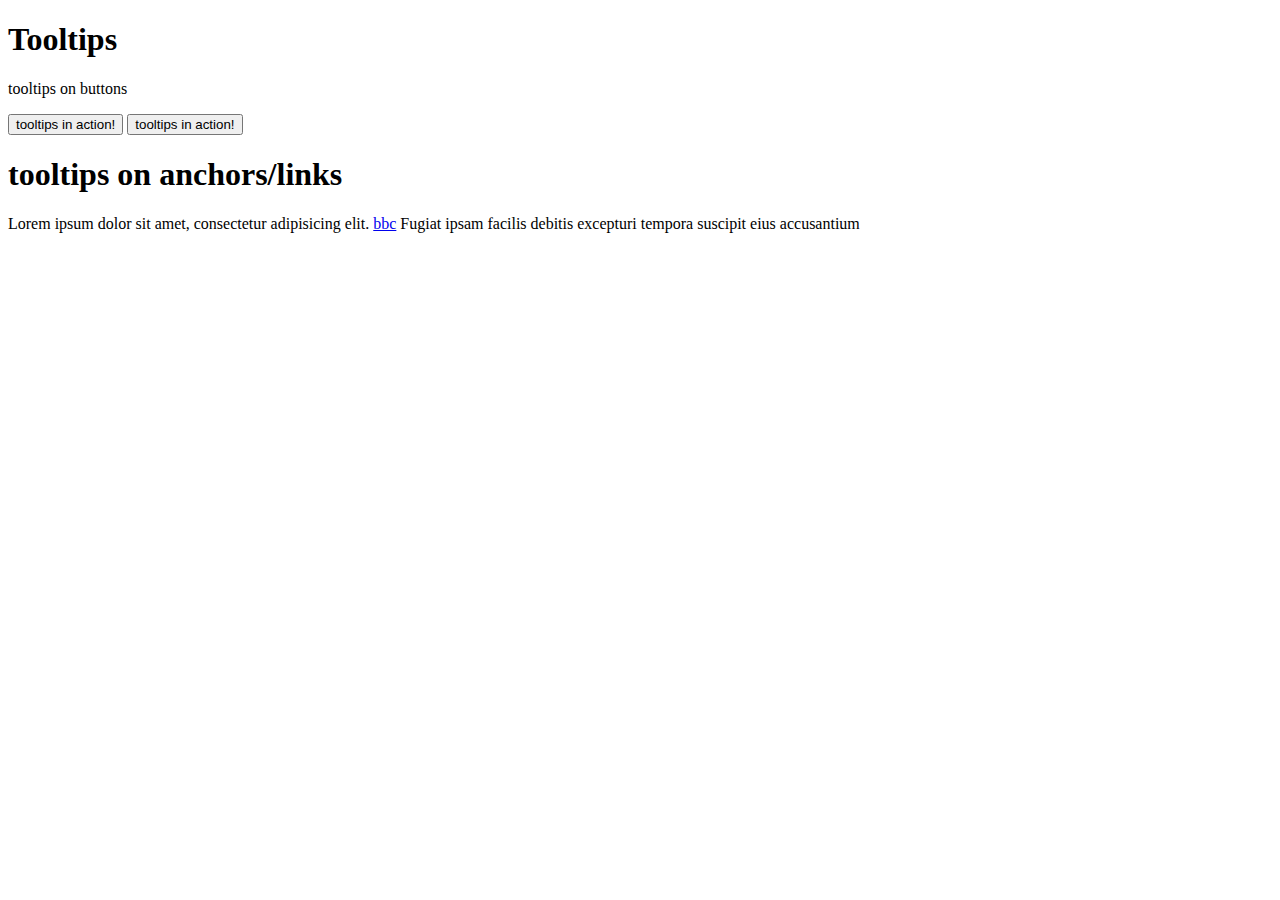
<file: tooltips.html>
<!DOCTYPE html>
<html lang="en">
<head>
    <meta charset="UTF-8">
    <meta http-equiv="X-UA-Compatible" content="IE=edge">
    <meta name="viewport" content="width=device-width, initial-scale=1.0">
    <link href="https://cdn.jsdelivr.net/npm/bootstrap@5.3.0/dist/css/bootstrap.min.css" rel="stylesheet" integrity="sha384-9ndCyUaIbzAi2FUVXJi0CjmCapSmO7SnpJef0486qhLnuZ2cdeRhO02iuK6FUUVM" crossorigin="anonymous">
    <title>Tooltips</title>
</head>
<body>
    <h1>Tooltips</h1>
        <p>tooltips on buttons</p>
    <button type="button" id="myTooltips" class="btn btn-secondary" data-bs-toggle="tooltip" data-bs-placement="bottom" data-bs-title="show bottom">
       tooltips in action!
      </button>
<!--  -->
      <button type="button" id="myTooltips" class="btn btn-secondary" data-bs-toggle="tooltip" data-bs-placement="top" data-bs-title="show msg top">
        tooltips in action!
       </button>

<!--  -->

    <h1>tooltips on anchors/links</h1>
    <p>Lorem ipsum dolor sit amet, consectetur adipisicing elit. <a href="https:www.bbc.com" id="myTooltips" 
        data-bs-placement="bottom" data-bs-title="show msg top" target="_blank">bbc</a> Fugiat ipsam facilis debitis excepturi tempora 
        suscipit eius accusantium 
    </p>





<!--  -->
<script src="https://cdn.jsdelivr.net/npm/@popperjs/core@2.11.8/dist/umd/popper.min.js" integrity="sha384-I7E8VVD/ismYTF4hNIPjVp/Zjvgyol6VFvRkX/vR+Vc4jQkC+hVqc2pM8ODewa9r" crossorigin="anonymous"></script>
<script src="https://cdn.jsdelivr.net/npm/bootstrap@5.3.0/dist/js/bootstrap.min.js" integrity="sha384-fbbOQedDUMZZ5KreZpsbe1LCZPVmfTnH7ois6mU1QK+m14rQ1l2bGBq41eYeM/fS" crossorigin="anonymous"></script>

<!-- js link: make sure the id name is the same as in our button or anchor-tag -->
<script>
    let tooltips = document.querySelectorAll('#myTooltips')
       tooltips.forEach(element => {
               new bootstrap.Tooltip(element)
       });
</script>

</body>
</html>
</file>
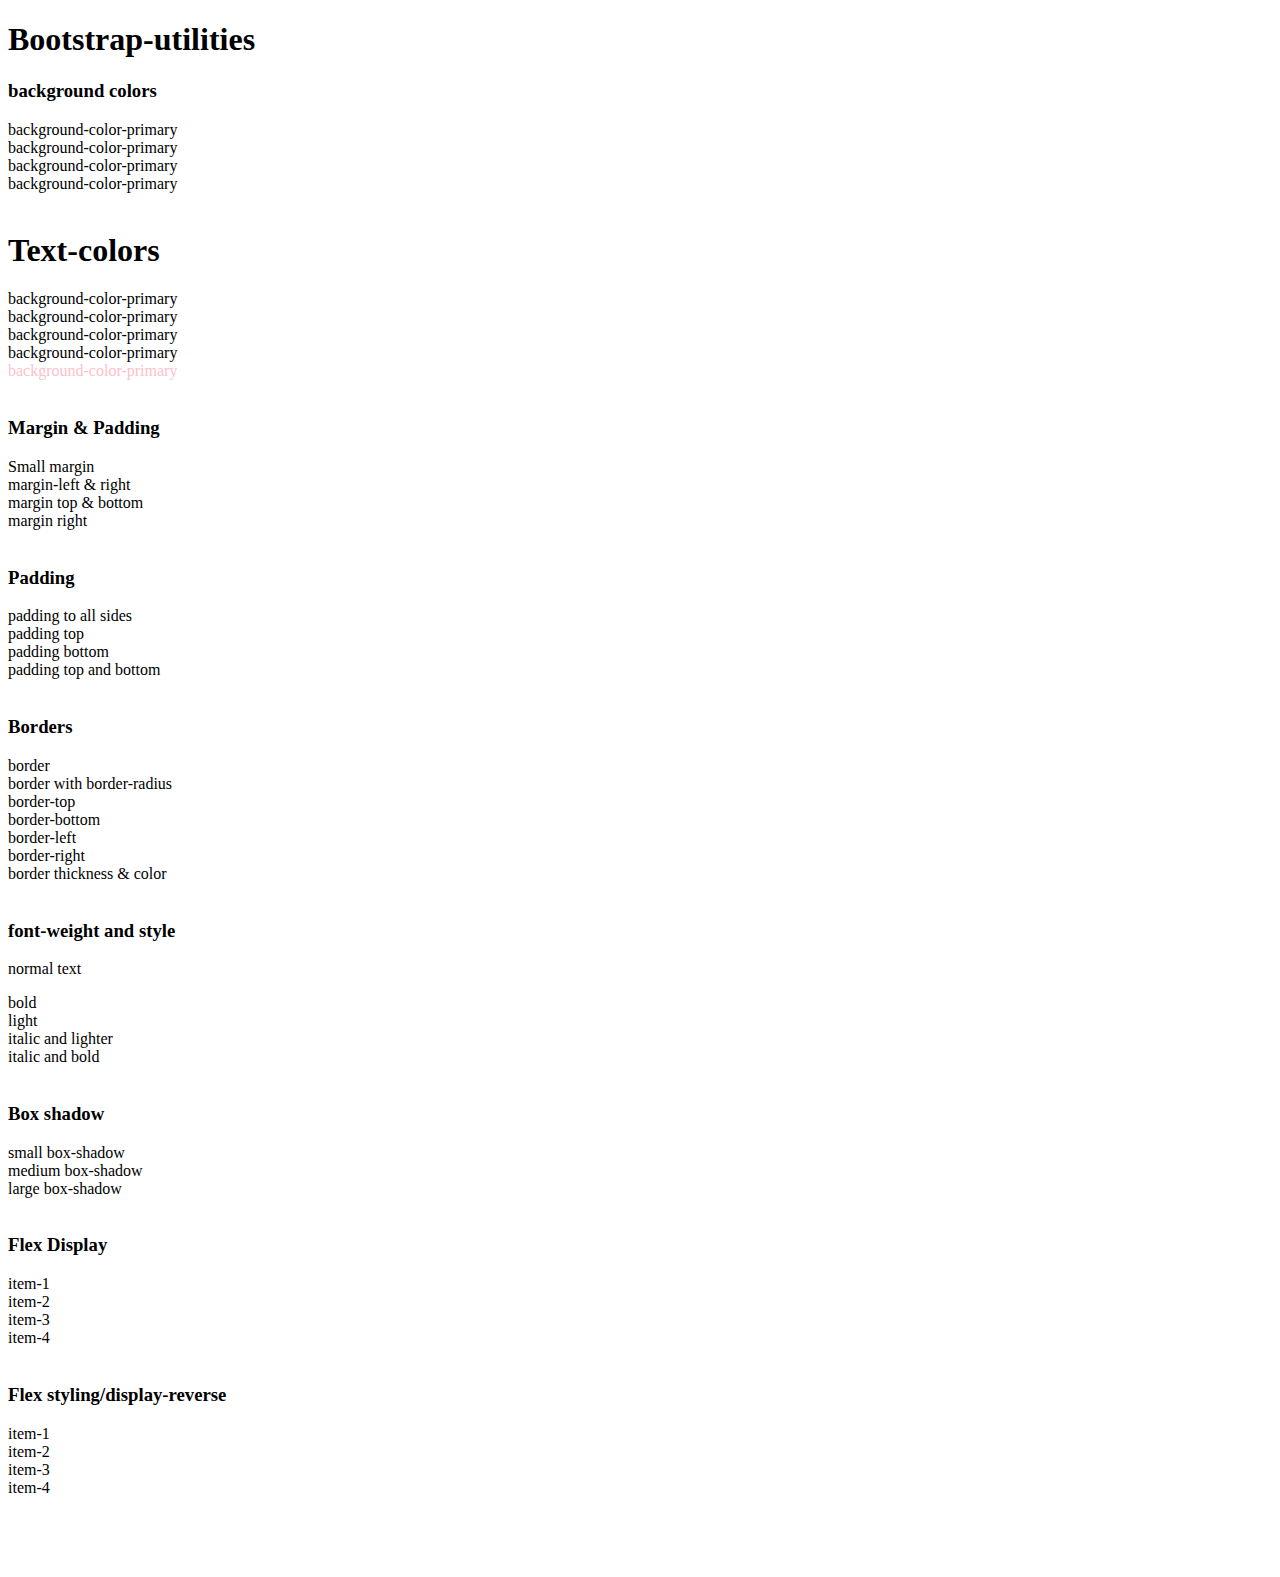
<file: utilities.html>
<!DOCTYPE html>
<html lang="en">
<head>
    <meta charset="UTF-8">
    <meta http-equiv="X-UA-Compatible" content="IE=edge">
    <meta name="viewport" content="width=device-width, initial-scale=1.0">
    <link href="https://cdn.jsdelivr.net/npm/bootstrap@5.3.0/dist/css/bootstrap.min.css" rel="stylesheet" integrity="sha384-9ndCyUaIbzAi2FUVXJi0CjmCapSmO7SnpJef0486qhLnuZ2cdeRhO02iuK6FUUVM" crossorigin="anonymous">
    <title>Utilities</title>
</head>
<body>

    <h1>Bootstrap-utilities</h1>
        <h3>background colors</h3>
        <div class="bg-primary">background-color-primary</div>
        <div class="bg-success">background-color-primary</div>
        <div class="bg-danger">background-color-primary</div>
        <div class="bg-info">background-color-primary</div>
    <br>
    <h1>Text-colors</h1>
        <div class="text-primary">background-color-primary</div>
        <div class="text-success">background-color-primary</div>
        <div class="text-danger">background-color-primary</div>
        <div class="text-info">background-color-primary</div>
            <!-- adding your own clolr is still possible -->
        <div style="color: pink">background-color-primary</div>
    <br>
        <h3>Margin & Padding</h3>
            <!-- margin for all-sides -->
        <div class="bg-success m-1">Small margin</div>
        <div class="bg-success mx-5">margin-left & right</div>
        <div class="bg-success my-5 ms-2">margin top & bottom</div>
        <div class="bg-success me-2">margin right</div>
    <br>
        <h3> Padding</h3>
        <div class="bg-info p-2">padding to all sides</div>
        <div class="bg-info mt-2 pt-3">padding top</div>
        <div class="bg-info pb-2 mt-2">padding bottom</div>
        <div class="bg-info py-5 mt-2">padding top and bottom</div>
    <br>
        <h3>Borders</h3>
        <div class="p-3 m-3 border">border</div>
        <div class="p-3 m-3 border rounded-pill">border with border-radius</div>
        <div class="p-3 m-3 border-top">border-top</div>
        <div class="p-3 m-3 border-bottom">border-bottom</div>
        <div class="p-3 m-3 border-start border-danger border-4">border-left</div>
        <div class="p-3 m-3 border-end">border-right</div>
        <div class="p-3 m-3 border border-success border-3">border thickness & color</div>
    <br>
        <h3>font-weight and style</h3>
        <p>normal text</p>
        <div class="fw-bold">bold</div>
        <div class="fw-light">light</div>
        <div class="fst-italic fw-lighter">italic and lighter</div>
        <div class="fst-italic fw-bolder">italic and bold</div>
    <br>
        <h3>Box shadow</h3>
        <div class="m-2 p-3 shadow-sm">small box-shadow</div>
        <div class="m-2 p-3 shadow">medium box-shadow</div>
        <div class="m-2 p-3 shadow-lg border rounded-pill">large box-shadow</div>
    <br>
        <h3>Flex Display</h3>
        <div class="d-flex flex-row border p-2">
            <div>item-1</div>
            <div>item-2</div>
            <div>item-3</div>
            <div>item-4</div>
        </div>
    <br>
    <h3>Flex styling/display-reverse</h3>
    <div class="d-flex flex-row-reverse border p-2">
        <div>item-1</div>
        <div>item-2</div>
        <div>item-3</div>
        <div>item-4</div>
    </div>

        <br>
        <br>
        <br>
        <br>






        <!--  -->
        <script src="https://cdn.jsdelivr.net/npm/@popperjs/core@2.11.8/dist/umd/popper.min.js" integrity="sha384-I7E8VVD/ismYTF4hNIPjVp/Zjvgyol6VFvRkX/vR+Vc4jQkC+hVqc2pM8ODewa9r" crossorigin="anonymous"></script>
        <script src="https://cdn.jsdelivr.net/npm/bootstrap@5.3.0/dist/js/bootstrap.min.js" integrity="sha384-fbbOQedDUMZZ5KreZpsbe1LCZPVmfTnH7ois6mU1QK+m14rQ1l2bGBq41eYeM/fS" crossorigin="anonymous"></script>
</body>
</html>
</file>
